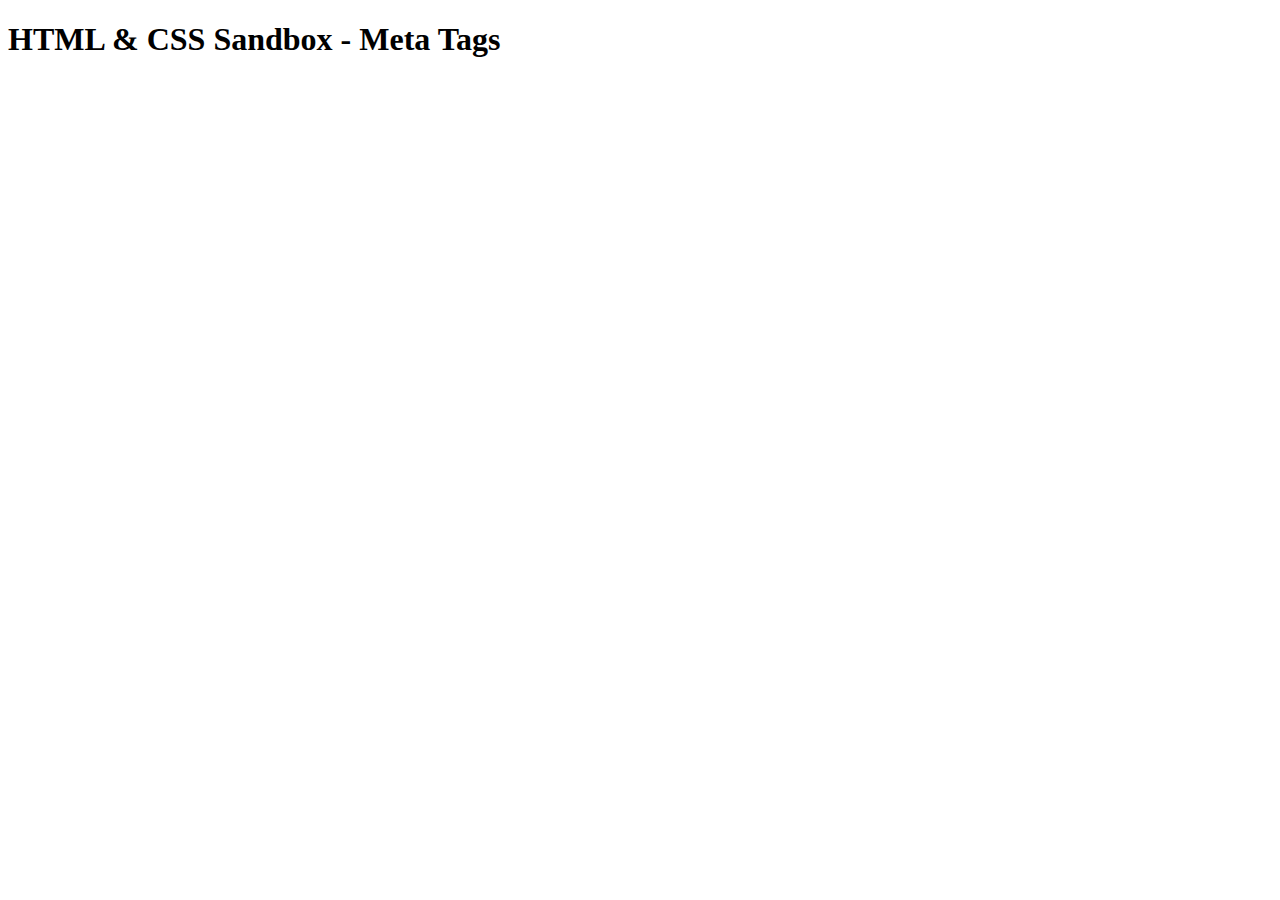
<file: html-sandbox-starter/01-essential-html/01-meta-tags-search-engines/index.html>
<!DOCTYPE html>
<html lang="en">
<head>
  <meta charset="UTF-8">
  <meta name="viewport" content="width=device-width, initial-scale=1.0">
  <title>HTML & CSS Sandbox</title>
</head>
<body>
<h1>HTML & CSS Sandbox - Meta Tags</h1>
</body>
</html>
</file>
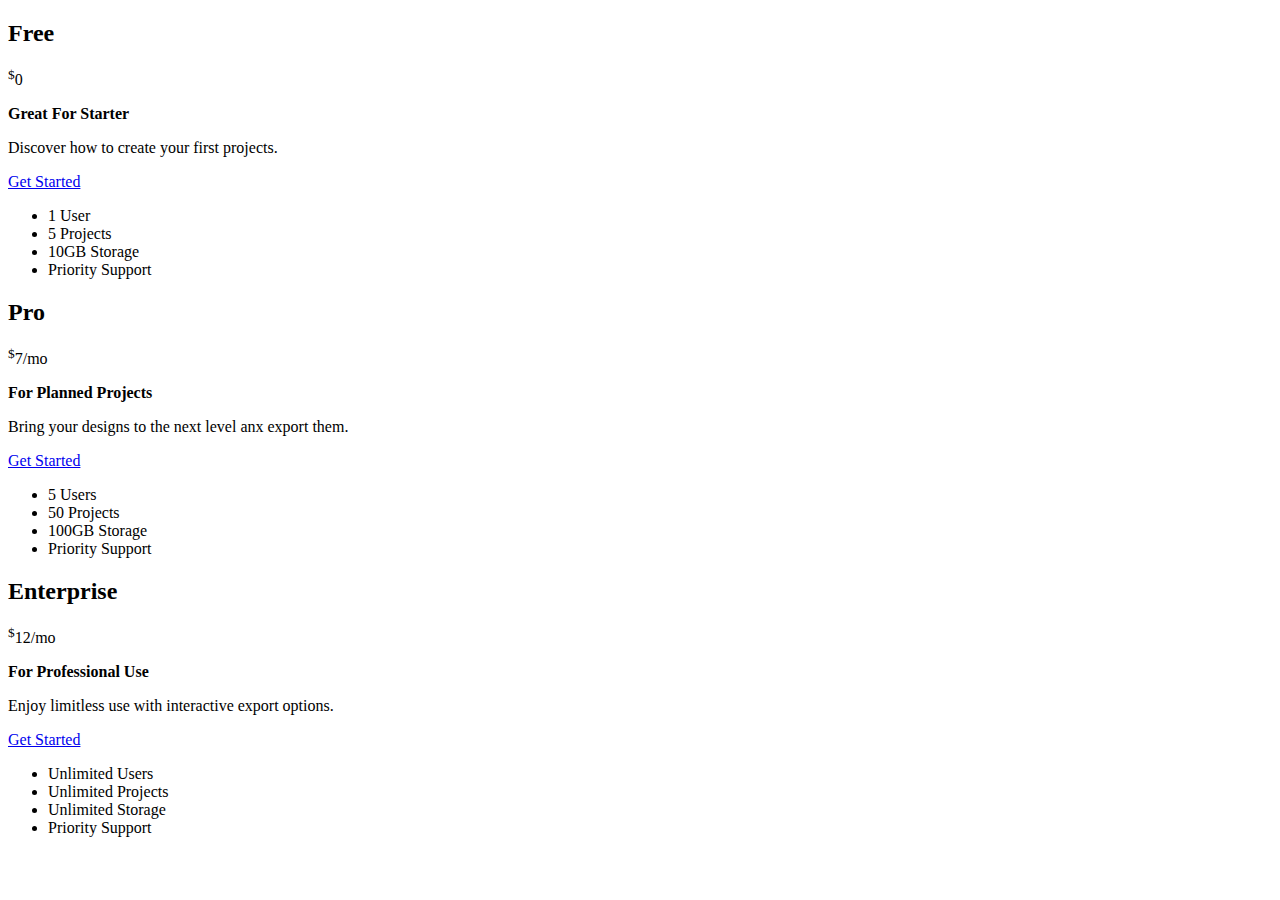
<file: html-sandbox-starter/01-essential-html/13-pricing-grid-html-challenge/index.html>
<!DOCTYPE html>
<html lang="en">
<head>
  <meta charset="UTF-8"/>
  <meta name="viewport" content="width=device-width, initial-scale=1.0"/>
  <title>Pricing</title>
</head>
<body>
<div class="container">
  <div class="pricing">
    <div class="card">
      <h2>Free</h2>
      <p class="price"><sup>$</sup>0</p>
      <p class="price-info"><strong>Great For Starter</strong></p>
      <p class="main-text">Discover how to create your first projects.</p>
      <a href="#" class="btn">Get Started</a>
      <ul>
        <li>1 User</li>
        <li>5 Projects</li>
        <li>10GB Storage</li>
        <li>Priority Support</li>
      </ul>
    </div>
    <div class="card">
      <h2>Pro</h2>
      <p class="price"><sup>$</sup>7/<span>mo</span></p>
      <p class="price-info"><strong>For Planned Projects</strong></p>
      <p class="main-text">Bring your designs to the next level anx export them.</p>
      <a href="#" class="btn">Get Started</a>
      <ul>
        <li>5 Users</li>
        <li>50 Projects</li>
        <li>100GB Storage</li>
        <li>Priority Support</li>
      </ul>
    </div>
    <div class="card">
      <h2>Enterprise</h2>
      <p class="price"><sup>$</sup>12/<span>mo</span></p>
      <p class="price-info"><strong>For Professional Use</strong></p>
      <p class="main-text">Enjoy limitless use with interactive export options.</p>
      <a href="#" class="btn">Get Started</a>
      <ul>
        <li>Unlimited Users</li>
        <li>Unlimited Projects</li>
        <li>Unlimited Storage</li>
        <li>Priority Support</li>
      </ul>
    </div>
  </div>
</div>
</body>
</html>
</file>
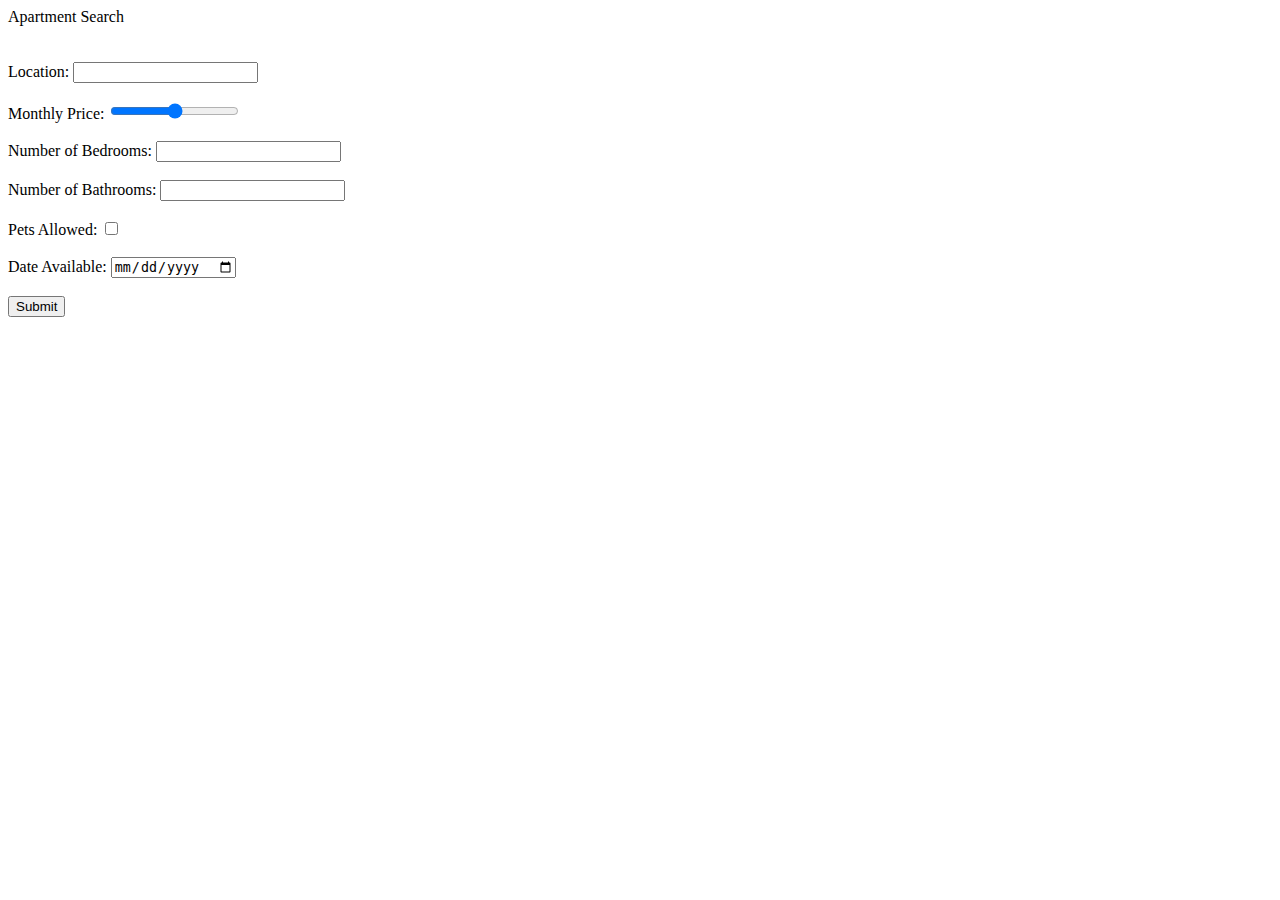
<file: html-sandbox-starter/02-forms-and-inputs/07-html-form-challenge/index.html>
<!DOCTYPE html>
<html lang="en">
<head>
    <meta charset="UTF-8"/>
    <meta name="viewport" content="width=device-width, initial-scale=1.0"/>
    <title>HTML & CSS Sandbox</title>
</head>
<body>
<header>Apartment Search</header>
<br/><br/>
<main>
    <form>
        <div>
            <label for="location">Location:</label>
            <input type="text" name="location" id="location"/>
        </div>
        <br/>
        <div>
            <label for="monthly_price">Monthly Price:</label>
            <input type="range" name="monthly_price" id="monthly_price"/>
        </div>
        <br/>
        <div>
            <label for="number_of_bedrooms">Number of Bedrooms:</label>
            <input type="number" name="number_of_bedrooms" id="number_of_bedrooms"/>
        </div>
        <br/>
        <div>
            <label for="number_of_bathrooms">Number of Bathrooms:</label>
            <input type="number" name="number_of_bathrooms" id="number_of_bathrooms"/>
        </div>
        <br/>
        <div>
            <label for="pets_Allowed">
                Pets Allowed:
                <input type="checkbox" name="pets_Allowed" id="pets_Allowed"/>
            </label>
        </div>
        <br/>
        <div>
            <label for="date_available">Date Available:</label>
            <input type="date" name="date_available" id="date_available"/>
        </div>
        <br/>
        <div>
            <input type="submit" value="Submit"/>
        </div>
    </form>
</main>
</body>
</html>
</file>
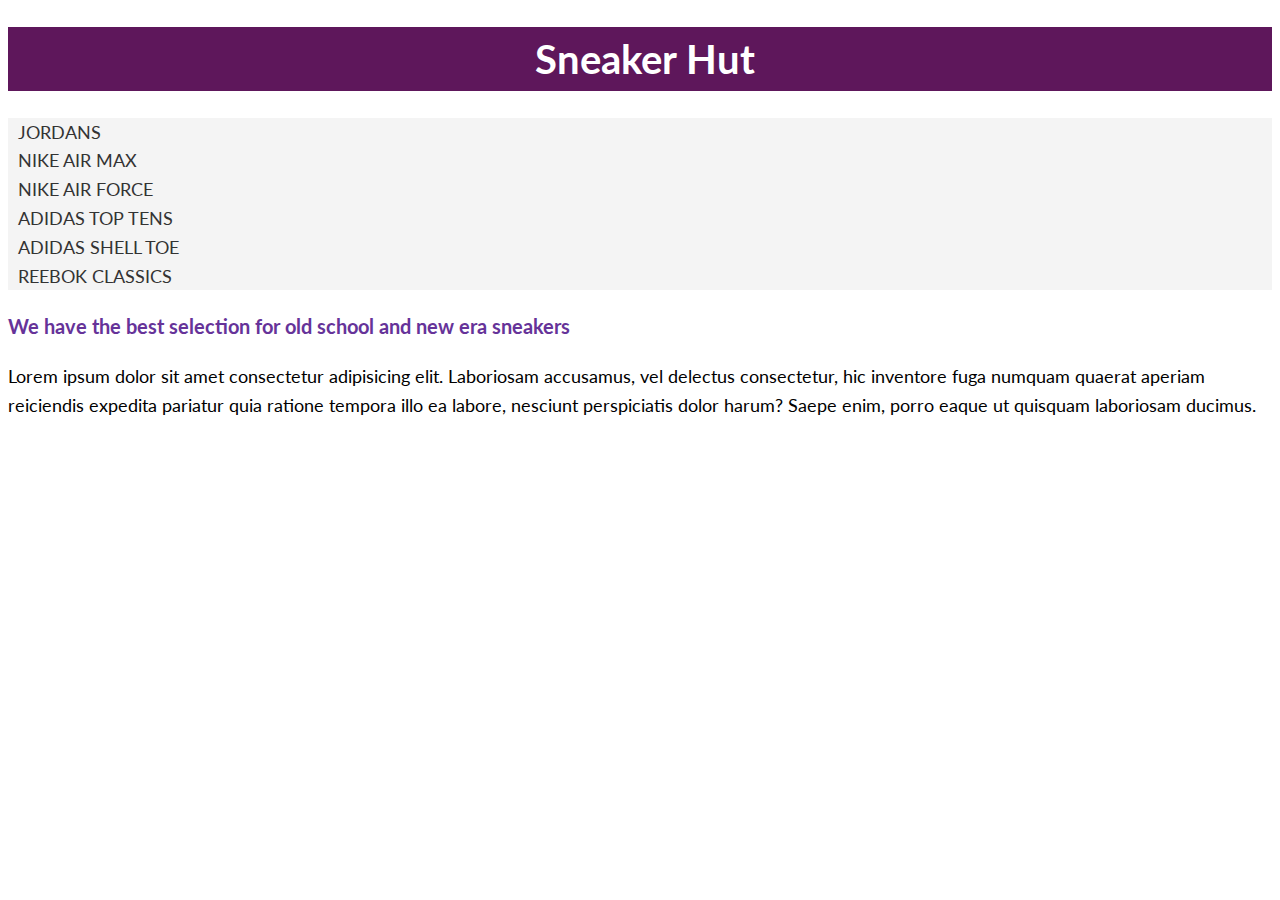
<file: html-sandbox-starter/04-css-basics/10-css-basics-challenge/index.html>
<!DOCTYPE html>
<html lang="en">
  <head>
    <meta charset="UTF-8" />
    <meta name="viewport" content="width=device-width, initial-scale=1.0" />
    <link rel="preconnect" href="https://fonts.googleapis.com">
    <link rel="preconnect" href="https://fonts.gstatic.com" crossorigin>
    <link href="https://fonts.googleapis.com/css2?family=Lato:wght@300;400;700;900&display=swap" rel="stylesheet">
    <link rel="stylesheet" href="styles.css" />
    <title>HTML & CSS Sandbox</title>
  </head>
  <body>
    <header class="header">
      <h1>Sneaker Hut</h1>
    </header>

    <nav>
      <ul class="main-menu">
        <li><a href="#">Jordans</a></li>
        <li><a href="#">Nike Air Max</a></li>
        <li><a href="#">Nike Air Force</a></li>
        <li><a href="#">Adidas Top Tens</a></li>
        <li><a href="#">Adidas Shell Toe</a></li>
        <li><a href="#">Reebok Classics</a></li>
      </ul>
    </nav>

    <section>
      <p class="lead">
        We have the best selection for old school and new era sneakers
      </p>

      <p>
        Lorem ipsum dolor sit amet consectetur adipisicing elit. Laboriosam
        accusamus, vel delectus consectetur, hic inventore fuga numquam quaerat
        aperiam reiciendis expedita pariatur quia ratione tempora illo ea
        labore, nesciunt perspiciatis dolor harum? Saepe enim, porro eaque ut
        quisquam laboriosam ducimus.
      </p>
    </section>
  </body>
</html>
</file>
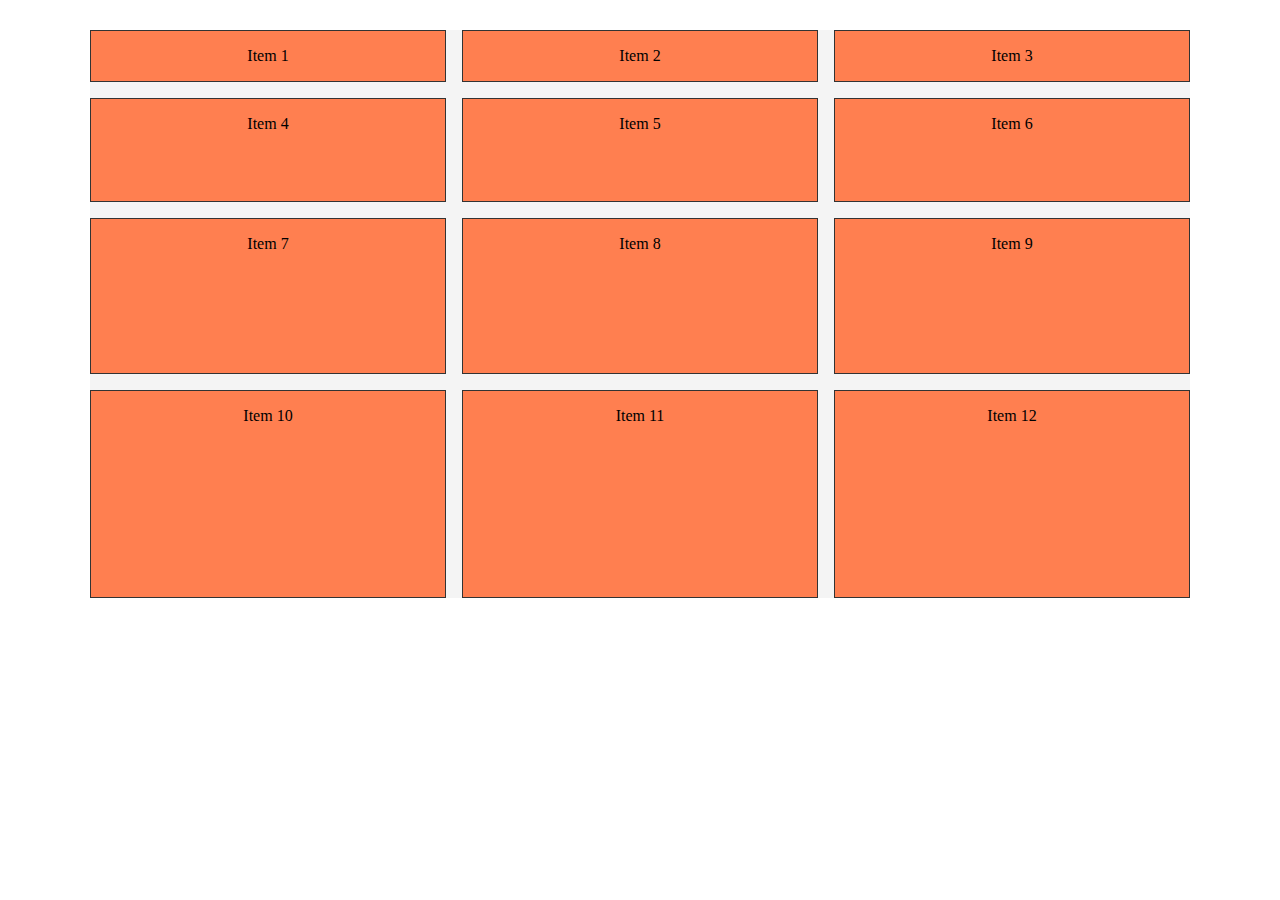
<file: html-sandbox-starter/11-css-grid/04-grid-challenge-1/index.html>
<!DOCTYPE html>
<html lang="en">
<head>
  <meta charset="UTF-8"/>
  <meta name="viewport" content="width=device-width, initial-scale=1.0"/>
  <link rel="stylesheet" href="styles.css"/>
  <title>HTML & CSS Sandbox</title>
</head>
<body>
<div class="container item-grid">
  <div class="item item-1">Item 1</div>
  <div class="item item-2">Item 2</div>
  <div class="item item-3">Item 3</div>
  <div class="item item-4">Item 4</div>
  <div class="item item-5">Item 5</div>
  <div class="item item-6">Item 6</div>
  <div class="item item-7">Item 7</div>
  <div class="item item-8">Item 8</div>
  <div class="item item-9">Item 9</div>
  <div class="item item-10">Item 10</div>
  <div class="item item-11">Item 11</div>
  <div class="item item-12">Item 12</div>
</div>
</body>
</html>
</file>
<file: html-sandbox-starter/04-css-basics/10-css-basics-challenge/styles.css>
body {
  font-family: "Lato", sans-serif;
  font-size: 18px;
  line-height: 1.6;
}

header {
  background-color: #5e175b;
  color: #fff;
}

.header h1 {
  text-align: center;
  font-size: 40px;
  text-indent: 10px;
}

a {
  text-decoration: none;
  color: #333;
}

a:hover {
  color: rebeccapurple;
}

a:active {
  color: red;
}

ul {
  list-style-type: none;
  padding: 0;
}

.main-menu {
  background-color: #f4f4f4;
  text-transform: uppercase;
  text-indent: 10px;
}

p.lead {
  font-weight: bold;
  font-size: 20px;
  color: rebeccapurple;
}
</file>
<file: html-sandbox-starter/11-css-grid/04-grid-challenge-1/styles.css>
Copy to clipboardbody {
  font-family: Arial, sans-serif;
}

.container {
  max-width: 1100px;
  margin: 30px auto;
  background: #f4f4f4;
}

.item {
  background-color: coral;
  padding: 1rem;
  border: 1px solid #333;
  text-align: center;
}

.item-grid {
  display: grid;
  grid-template-columns: 1fr 1fr 1fr;
  grid-template-rows: 1fr 2fr 3fr;
  grid-auto-rows: 4fr;
  grid-gap: 1rem;
}
</file>
